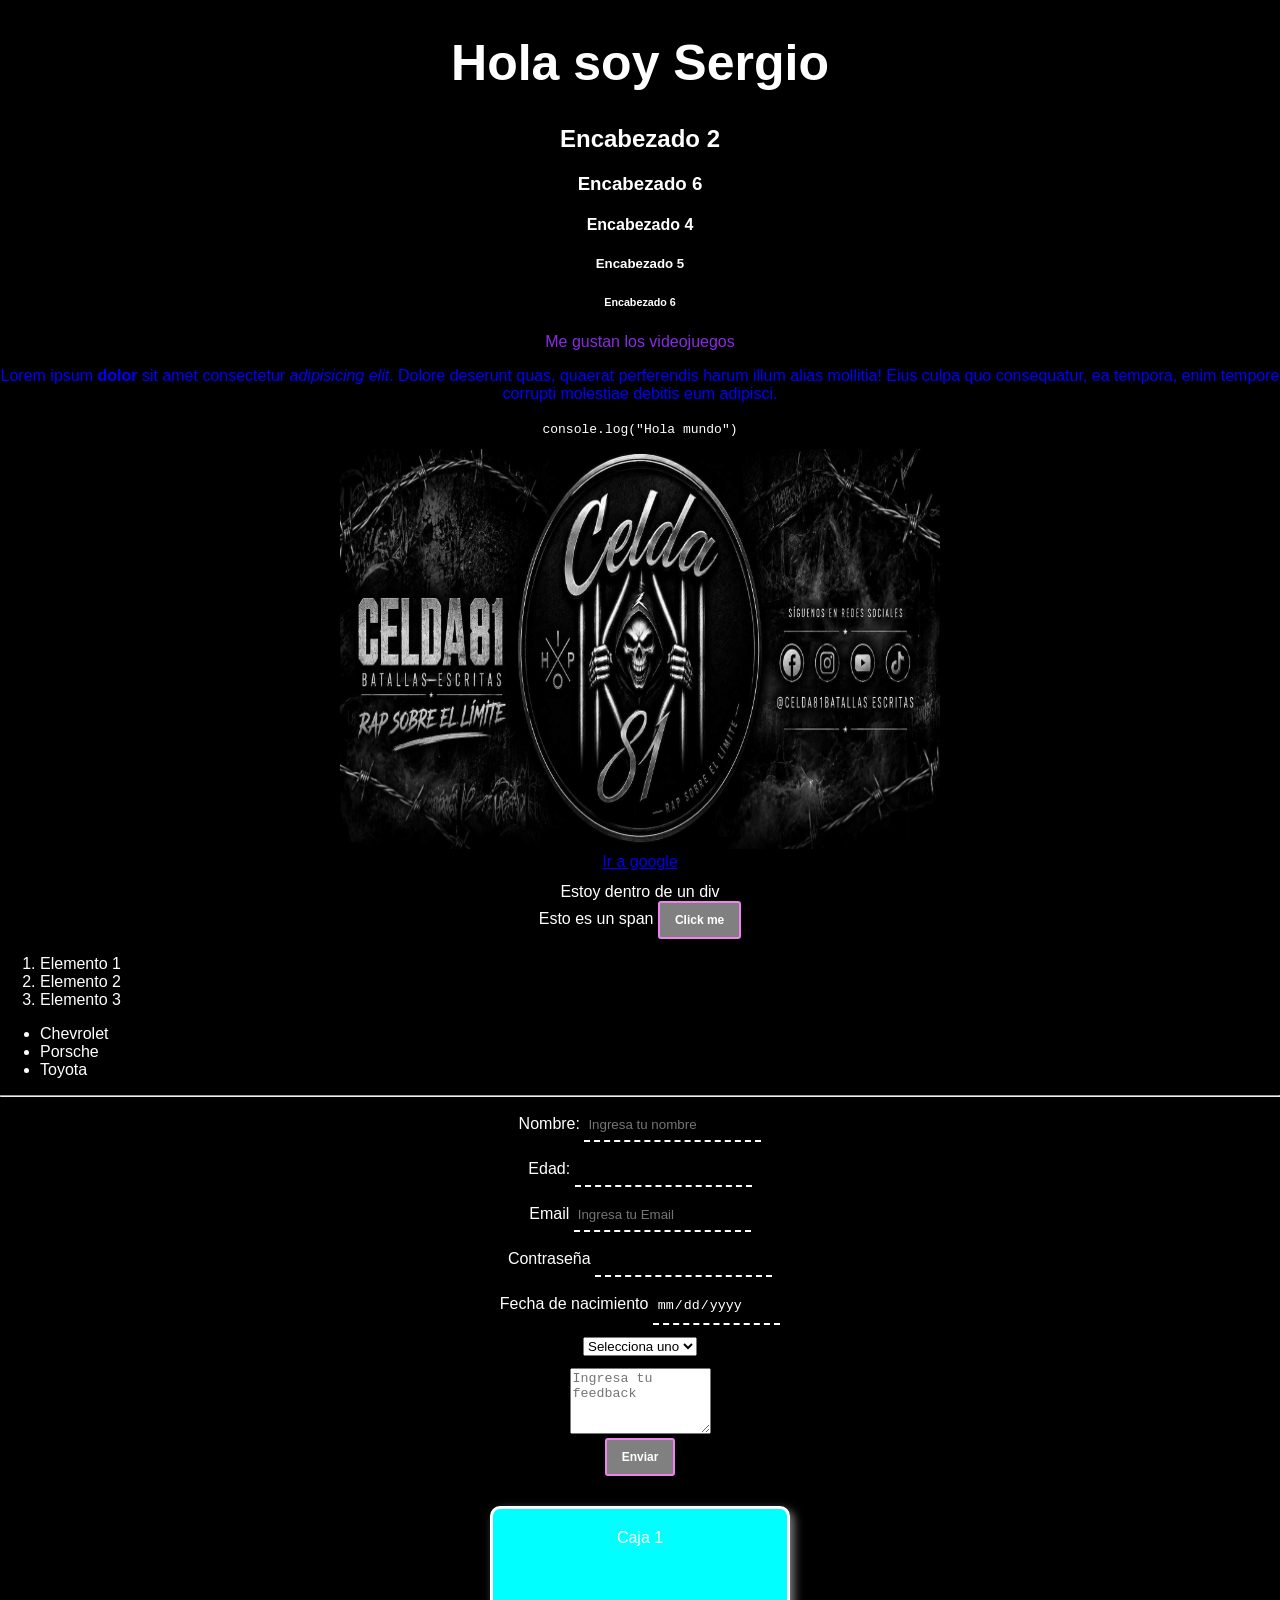
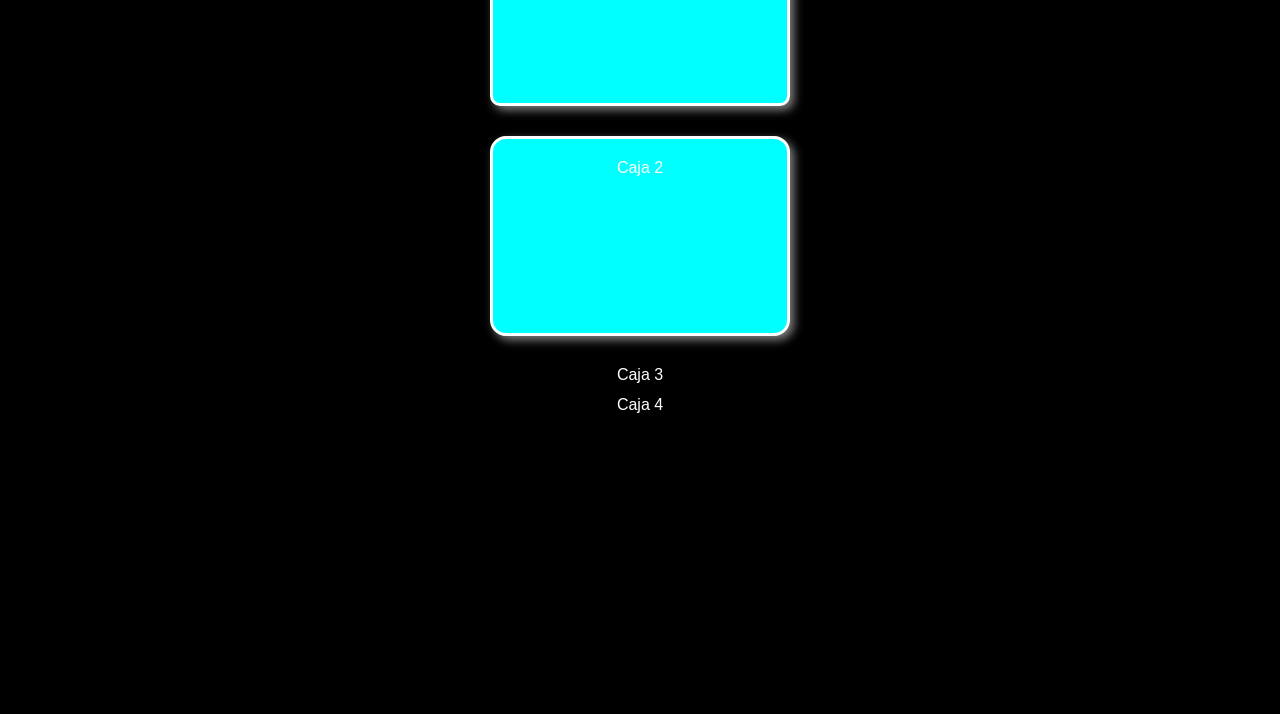
<file: index.html>
<!DOCTYPE html>
<html lang="es">

<head>
    <title>Paso a Paso</title>
    <link rel="stylesheet" href="cssbase.css">
    <link rel="stylesheet" href="styles.css">
</head>

<body>
    <h1>Hola soy Sergio</h1>

    <h2>Encabezado 2</h2>

    <h3>Encabezado 6</h3>

    <h4>Encabezado 4</h4>

    <h5>Encabezado 5</h5>

    <h6>Encabezado 6</h6>

    <p id="parrafo-videojuegos">Me gustan los <span class="texto-bold">videojuegos</span></p>

    <p>Lorem ipsum <b>dolor</b> sit amet consectetur <i>adipisicing elit</i>. Dolore deserunt quas, quaerat perferendis
        harum illum alias mollitia! Eius culpa quo consequatur, ea tempora, enim tempore corrupti <span
            class="texto-bold">molestiae
            debitis</span> eum
        adipisci.</p>

    <code>
        console.log("Hola mundo")
    </code>

    <div>
        <img src="Encabezado_celda81.jpg" alt="celda81" width="1000px" height="500px">
    </div>

    <!-- links -->
    <a href="https://www.google.com/?hl=es&zx=1779303704860" target="_blank">Ir a google</a>

    <!-- Contenedores div, span -->
    <div>Estoy dentro de un div</div>

    <span>Esto es un span</span>

    <!-- boton -->
    <button>Click me</button>

    <!-- lista ol ordenada-->
    <ol>
        <li>Elemento 1</li>
        <li>Elemento 2</li>
        <li>Elemento 3</li>
    </ol>

    <!-- lista ul no ordenada -->
    <ul>
        <li>Chevrolet</li>
        <li>Porsche</li>
        <li>Toyota</li>
    </ul>

    <hr>
    <!-- Formulario -->
    <form method="dialog" onsubmit="alert ('Formulario enviado')">
        <div>
            <label for="name">Nombre:
                <input class="input-transparente" type="text" id="name" placeholder="Ingresa tu nombre">
            </label>
        </div>

        <div>
            <label for="age">Edad:
                <input class="input-transparente" type="number" placeholder="">
            </label>
        </div>

        <div>
            <label for="">Email
                <input class="input-transparente" type="email" id="email" placeholder="Ingresa tu Email">
            </label>
        </div>

        <div>
            <label for="password">Contraseña
                <input class="input-transparente" type="password" id="password">
            </label>
        </div>

        <div>
            <label for="birt-date">Fecha de nacimiento</label>
            <input class="input-transparente" type="date" id="birt-date">
        </div>


        <!-- select -->
        <div>
            <select id="car-bran">
                <option value="Car-bran">Selecciona uno</option>
                <option value="toyota">Toyota</option>
                <option value="chevrolet">Chevrolet</option>
                <option value="porsche">Porsche</option>
            </select>
        </div>
        <!-- text area -->
        <div>
            <label for="feedback">
                <textarea id="feedback" cols="15" rows="4" placeholder="Ingresa tu feedback"></textarea>
            </label>
        </div>

        <!-- submit -->
        <label for="submit">
            <input type="submit" value="Enviar">
        </label>
    </form>

    <div class="caja-1">
        Caja 1
    </div>

    <div class="caja-2">
        Caja 2
    </div>

    <div class="caja-3">
        Caja 3
    </div>
    
    <div class="caja-4">
        Caja 4
    </div>
</body>

</html>
</file>
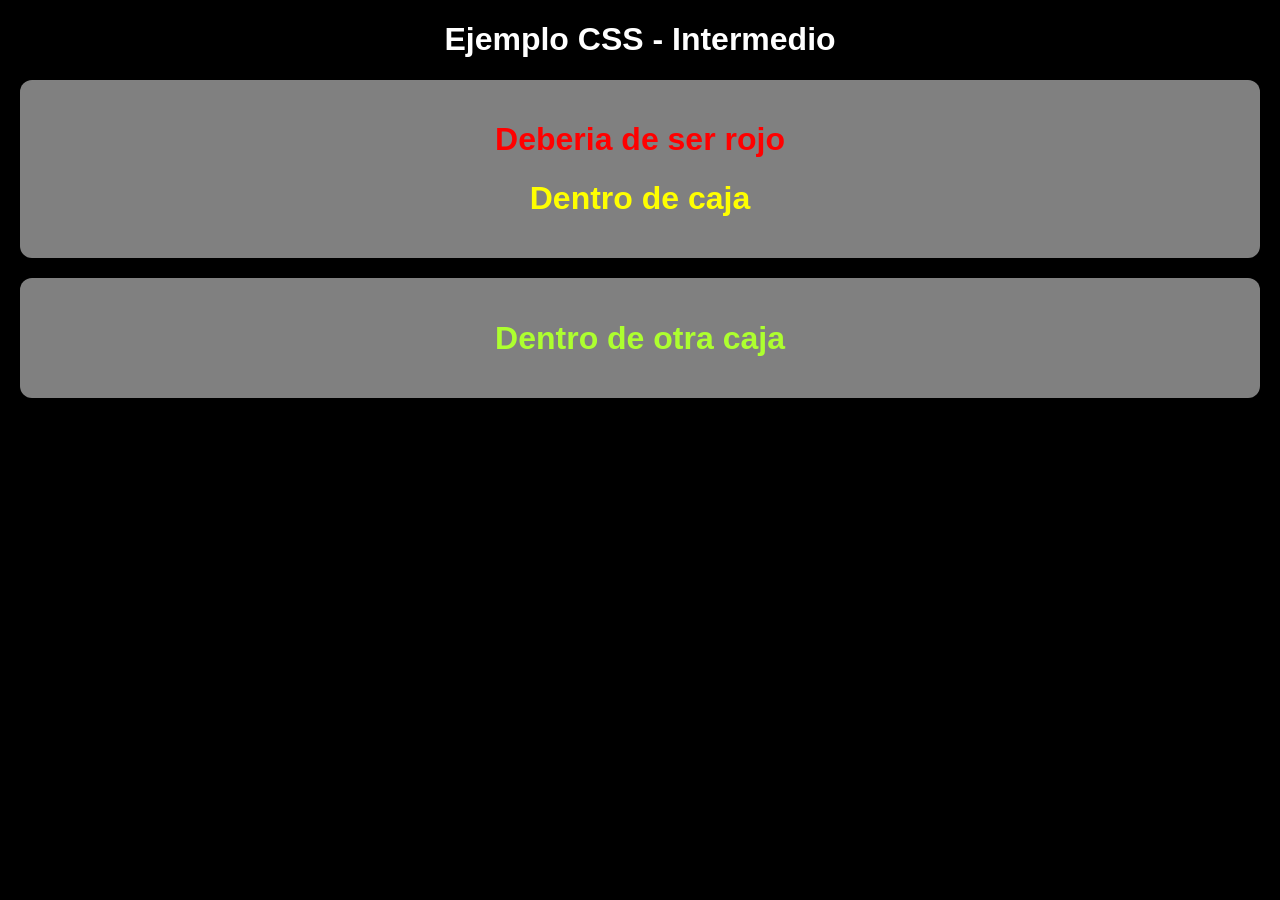
<file: css-intermedio/index.html>
<!DOCTYPE html>
<html lang="es">

<head>
    <link rel="stylesheet" href="../cssbase.css">
    <link rel="stylesheet" href="intermedio.css">
    <title>CSS Intermedio</title>
</head>

<body>
    <h1>Ejemplo CSS - Intermedio</h1>

    <!-- ejemplo de decendencia -->

    <div class="caja primera-caja">
        <h1>Deberia de ser rojo</h1>
        <div>
            <h1>Dentro de caja</h1>
        </div>
    </div>

    <diV class="caja segunda-caja">
        <h1>Dentro de otra caja</h1>
    </diV>
</body>

</html>
</file>
<file: cssbase.css>
body {
    margin: 0;
    margin-bottom: 300px;
    font-family: 'Segoe UI', Tahoma, Geneva, Verdana, sans-serif;
    background-color: black;
    color: white;
    text-align: center;
}
</file>
<file: styles.css>
/* variables */
:root {
    --color-fondo-especial: aqua;
    --padding-cajas: 20px 10px;
    --radio-borde: 16px
}

body {
    margin: 0;
    margin-bottom: 300px;
    font-family: 'Segoe UI', Tahoma, Geneva, Verdana, sans-serif;
    background-color: black;
    color: white;
    text-align: center;
}

h1 {
    font-size: 50px;
}

p {
    color: blue;
}

img {
    width: 600px;
    height: 400px;
}

div {
    margin-top: 12px;
}

ul,
ol {
    text-align: start;
}

/* selector de id */
#parrafo-videojuegos {
    color: blueviolet;
}

/* Selector clase */
.texto-bol {
    font-size: 20px;
    font-weight: bold;
}

/* Cómo cambiar el tamaño de los contenedores Margin y padding
Bordes y su radio 
Border-box
Sombras
Variables
  */
.caja-1 {
    width: 300px;
    height: 200px;
    background-color: var(--color-fondo-especial);
    border: 3px solid white;
    border-radius: 10px;
    /* uso de padding con uso de doble valor */
    padding: 20px 10px;
    /* MARGIN PARA CENTRAR LA CAJA */
    margin: 30px auto;
    /* Para evitar que la caja cresca */
    box-sizing: border-box;
    /* para agregar sombras a la caja  */
    box-shadow: 4px 4px 10px grey;
}

.caja-2 {
    width: 300px;
    height: 200px;
    padding: var(--padding-cajas);
    background-color: var(--color-fondo-especial);
    border: 3px solid white;
    border-radius: var(--radio-borde);
    margin: 30px auto;
    /* Para evitar que la caja cresca */
    box-sizing: border-box;
    /* para agregar sombras a la caja  */
    box-shadow: 4px 4px 10px grey;
}

/* estilizar inputs */

button,
[type="submit"] {
    background-color: grey;
    font-size: 12px;
    padding: 10px 15px;
    border-radius: 3px;
    border: 2px solid violet;
    color: white;
    font-weight: 600;
}

.input-transparente {
    background-color: transparent;
    border: none;
    border-bottom: 2px dashed white;
    padding: 8px 4px;
    color: white;
}
</file>
<file: css-intermedio/intermedio.css>
.caja {
    background-color: grey;
    padding: 20px;
    border-radius: 12px;
    margin: 20px;
}

/* selector de desendencia */
.primera-caja h1 {
    color: yellow;
}

.segunda-caja h1 {
    color: greenyellow;
}

/* selector de descendencia directa*/
.primera-caja > h1 {
    color: red;
}

kkkkkk
</file>
